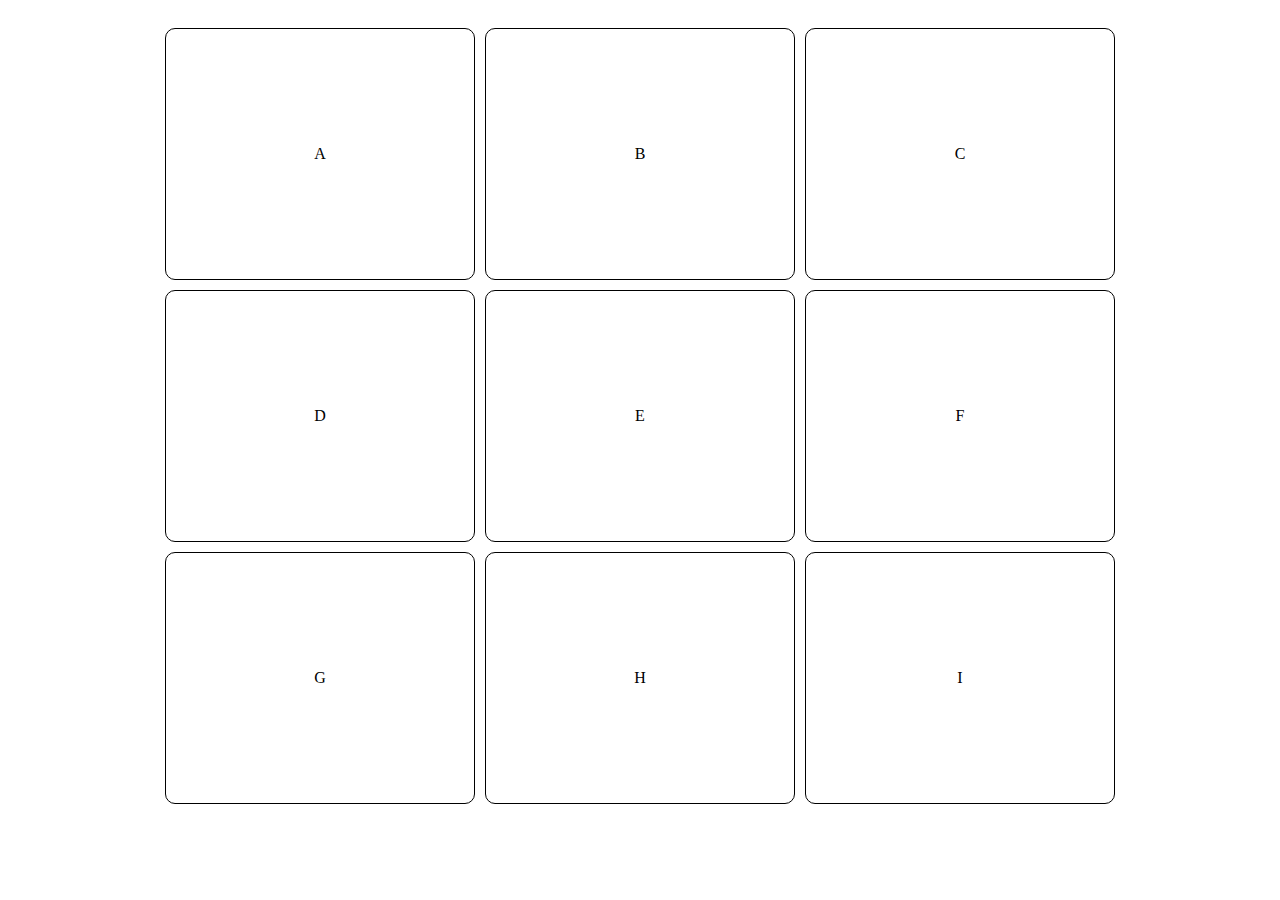
<file: layout1/index.html>
<!DOCTYPE html>
<html lang="en">
  <head>
    <meta charset="UTF-8" />
    <meta name="viewport" content="width=device-width, initial-scale=1.0" />
    <title>Document</title>
    <link rel="stylesheet" href="style.css" />
  </head>
  <body>
    <div class="container">
      <div class="box">A</div>
      <div class="box">B</div>
      <div class="box">C</div>
      <div class="box">D</div>
      <div class="box">E</div>
      <div class="box">F</div>
      <div class="box">G</div>
      <div class="box">H</div>
      <div class="box">I</div>
    </div>
  </body>
</html>
</file>
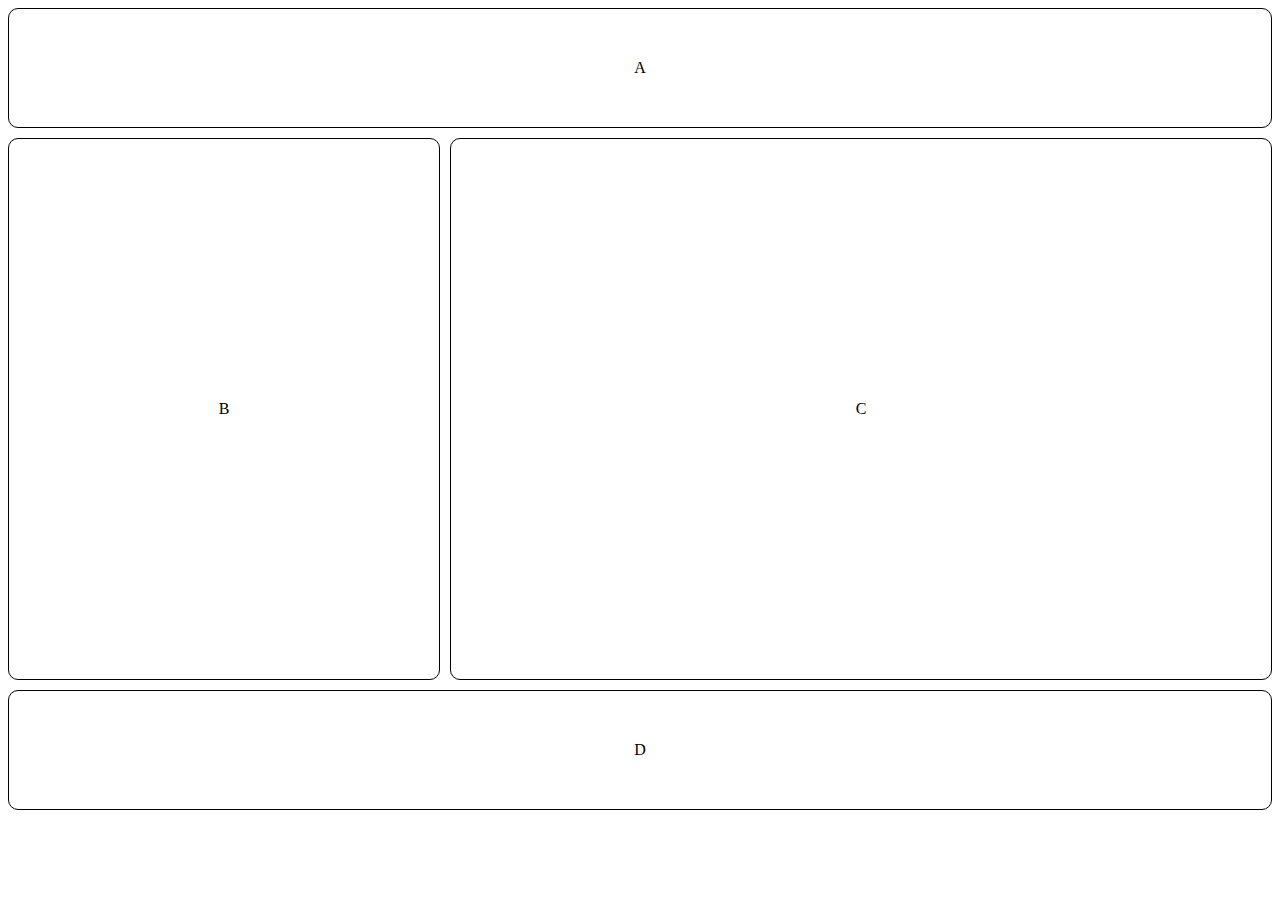
<file: layout2/index.html>
<!DOCTYPE html>
<html lang="en">
  <head>
    <meta charset="UTF-8" />
    <meta name="viewport" content="width=device-width, initial-scale=1.0" />
    <title>Layout2</title>
    <link rel="stylesheet" href="style.css">
  </head>
  <body>
    <div class="header">A</div>
    <div class="group">
      <div class="box1">B</div>
      <div class="box2">C</div>
    </div>
    <div class="footer">D</div>
  </body>
</html>
</file>
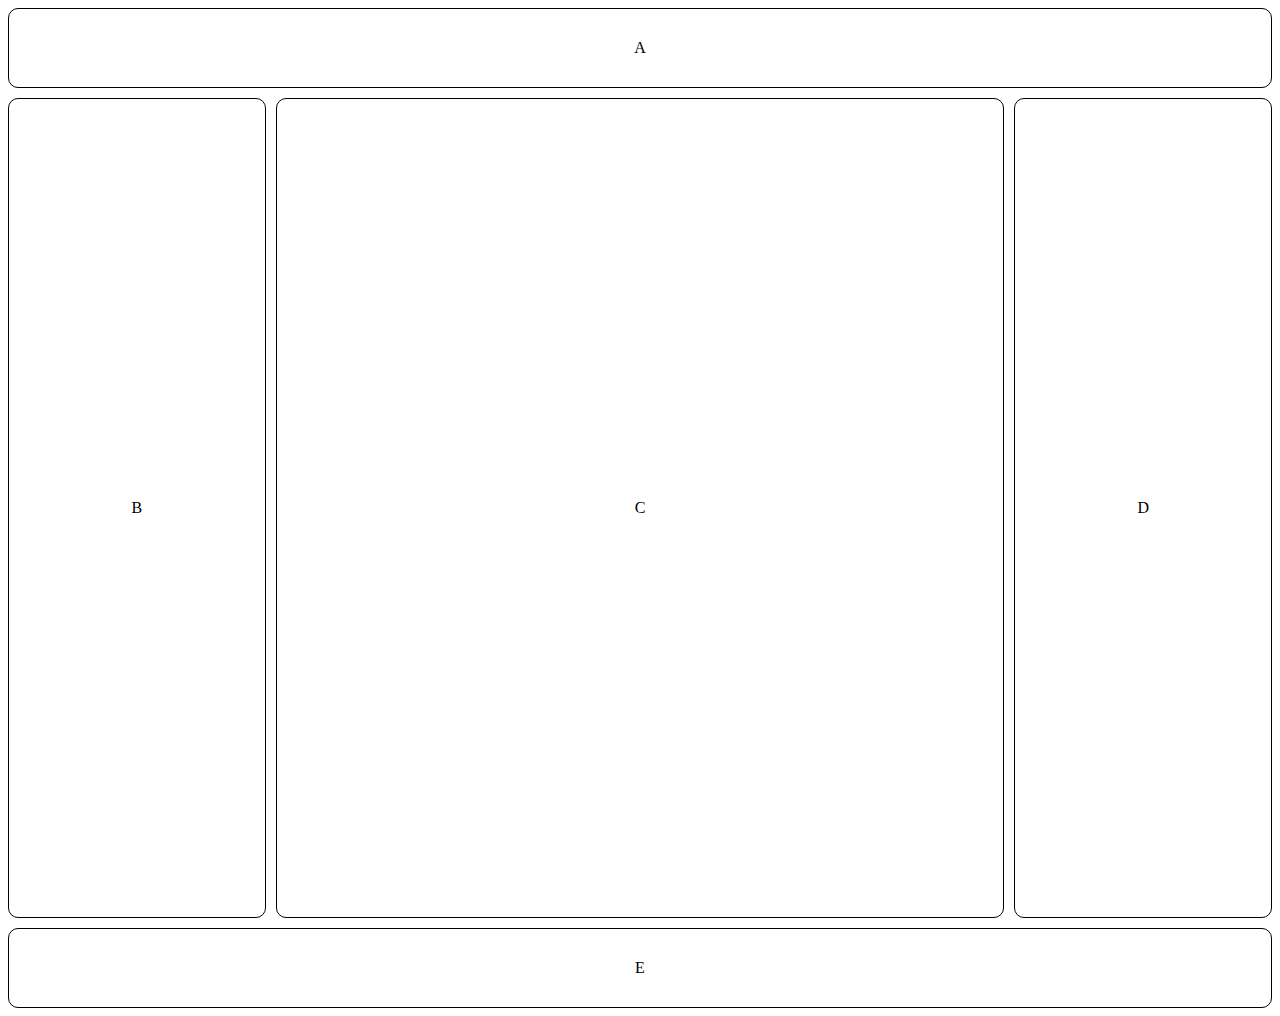
<file: layout3/index.html>
<!DOCTYPE html>
<html lang="en">
<head>
    <meta charset="UTF-8">
    <meta name="viewport" content="width=device-width, initial-scale=1.0">
    <title>Layout3</title>
    <link rel="stylesheet" href="style.css">
</head>
<body>
    <div class="header">A</div>
    <div class="group">
        <div class="boxb">B</div>
        <div class="boxc">C</div>
        <div class="boxd">D</div>
    </div>
    <div class="footer">E</div>
</body>
</html>
</file>
<file: layout1/style.css>
.container {
    display: flex;
    flex-wrap: wrap;
    max-width: 1000px;
    margin: 0 auto;
    height: auto;
    padding: 20px;
    box-sizing: border-box;
    justify-content: space-around;
  }
.box {
    width: 32%;
    height: 250px;
    border: 1px solid black;
    border-radius: 10px;
    margin-bottom: 10px;
    justify-content: center;
    text-align: center;
    display: flex;
    align-items: center;

  }
@media (max-width: 900px) {
    .box {
      width: 47%;
    }
  }
@media (max-width: 700px) {
    .box {
      width: 95%;
    }
  }
</file>
<file: layout2/style.css>
.header{
    flex: 1;
    padding: 50px;
    /* background-color: rgb(33, 92, 144); */
    border: 1px solid black;
    border-radius: 10px;
    text-align: center;
    justify-content: center;
}
.group{
    display: flex;
    margin-top: 10px;
    gap: 10px;
    flex-wrap: wrap;
}
.box1{
    flex: 1;
    padding: 20px;
    height: 500px;
    border: 1px solid black;
    border-radius: 10px;
    justify-content: center;
    display: flex;
    align-items: center;
}
.box2{
    flex: 2;
    padding: 20px;
    height: 500px;
    border: 1px solid black;
    border-radius: 10px;
    justify-content: center;
    display: flex;
    align-items: center;
}
.footer{
    flex: 1;
    padding: 50px;
    border: 1px solid black;
    border-radius: 10px;
    margin-top: 10px;
    text-align: center;
    justify-content: center;
}
@media (max-width: 600px) {
    .group{
        flex-direction: column;
        height: 600px;
        flex: 1;
        display: flex;
    }
}
</file>
<file: layout3/style.css>
.header{
    flex: 1;
    padding: 30px;
    border: 1px solid black;
    border-radius: 10px;
    justify-content: center;
    text-align: center;
}
.group{
    display: flex;
    gap: 10px;
    margin-top: 10px;
}
.boxb{
    flex: 1;
    padding: 400px 10px;
    border: 1px solid black;
    border-radius: 10px;
    justify-content: center;
    text-align: center;
    display: flex;
}
.boxc{
    flex: 3;
    padding: 400px 10px;
    border: 1px solid black;
    border-radius: 10px;
    justify-content: center;
    text-align: center;
    display: flex;
}
.boxd{
    flex: 1;
    padding: 400px 10px;
    border: 1px solid black;
    border-radius: 10px;
    justify-content: center;
    text-align: center;
    display: flex;
}
.footer{
    flex: 1;
    padding: 30px;
    border: 1px solid black;
    border-radius: 10px;
    margin-top: 10px;
    justify-content: center;
    text-align: center;
}
@media (max-width: 600px) {
    .group{
        flex-direction: column;
    }
    .boxb{
        display: none;
    }
}
</file>
